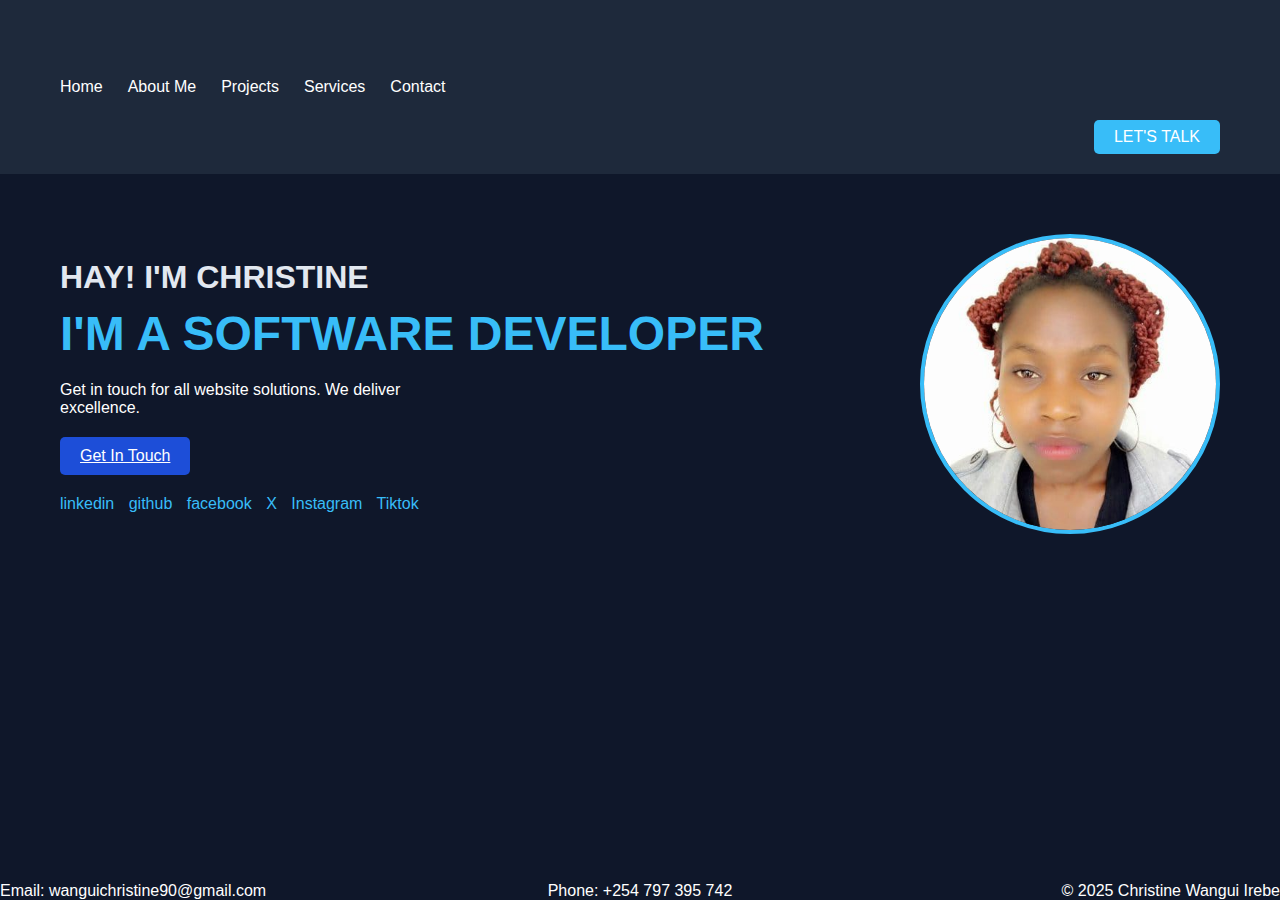
<file: index.html>
<!DOCTYPE html>
<html lang="en">
<head>
  <meta charset="UTF-8">
  <meta name="viewport" content="width=device-width, initial-scale=1.0">
  <title>Christine Portfolio</title>
  <link rel="stylesheet" href="PORTFOLIO.CSS">
</head>
<body>

  <!-- Navbar -->
  <header class="navbar">
    
    <nav>
      <ul>
        <li><a href="index.html" target="myFrame">Home</a></li>
        <li><a href="about.html">About Me</a></li>
        <li><a href="projects.html">Projects</a></li>
        <li><a href="services.html">Services</a></li>
        <li><a href="contact.html">Contact</a></li>
      </ul>
    </nav>
    <a href="letstalk.html" class="btn-talk">LET'S TALK</a>
  </header>

  <!-- Hero Section -->
  <section class="hero">
    <div class="hero-text">
      <h2>HAY! I'M CHRISTINE</h2>
      <h1>I'M A SOFTWARE DEVELOPER</h1>
      <p>Get in touch for all website solutions. We deliver excellence.</p>
      <a href="contact.html" class="btn-contact">Get In Touch</a>
      
      <div class="social-icons">
        <a href="https://www.linkedin.com/in/christine-wangui-5a79771b6/">linkedin</a>
        <a href="https://github.com/cwangui310">github</a>
        <a href="https://www.facebook.com/christine.wangui.9279/">facebook</a>
         <a href="https://x.com/Christi68572590">X</a>
         <a href="https://www.instagram.com/christinewangui90/">Instagram</a>
         <a href="https://x.com/Christi68572590">Tiktok</a>
    </div>
    </div>
    <div class="hero-image">
      <img src="PASSPORT PHOTO.jpeg" alt="CHRISTINE">
    </div>
  </section>

  <footer>
  <div class="footer-content">
    <p class="left">Email: wanguichristine90@gmail.com</p>
    <p class="center">Phone: +254 797 395 742</p>
    <p class="right">&copy; 2025 Christine Wangui Irebe</p>
  </div>
  </footer>

</body>
</html>
</file>
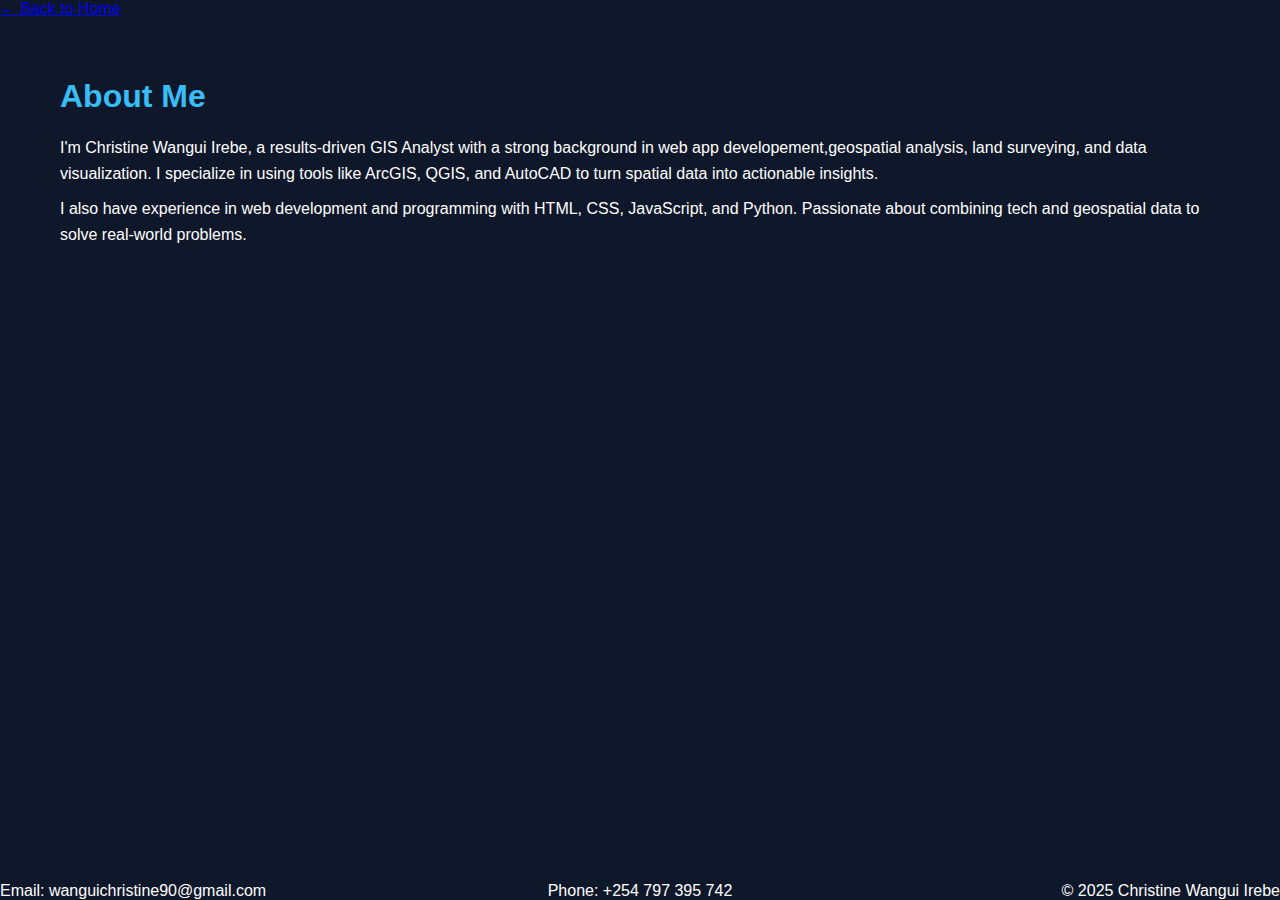
<file: about.html>
<!DOCTYPE html>
<html lang="en">
<head>
    <meta charset="UTF-8">
    <meta name="viewport" content="width=device-width, initial-scale=1.0">
    <title>Christine Portfolio</title>
    <link rel="stylesheet" href="PORTFOLIO.CSS">

</head>
<body>
<p><a href="index.html" target="contentFrame">← Back to Home</a></p>
      <section id="about" class="about">
  <h2>About Me</h2>
  <p>
    I'm Christine Wangui Irebe, a results-driven GIS Analyst with a strong background in web app developement,geospatial analysis, land surveying, and data visualization. 
    I specialize in using tools like ArcGIS, QGIS, and AutoCAD to turn spatial data into actionable insights.
  </p>
  <p>
    I also have experience in web development and programming with HTML, CSS, JavaScript, and Python.
    Passionate about combining tech and geospatial data to solve real-world problems.
  </p>
</section> 
<footer>
   
  <div class="footer-content">
    <p class="left">Email: wanguichristine90@gmail.com</p>
    <p class="center">Phone: +254 797 395 742</p>
    <p class="right">&copy; 2025 Christine Wangui Irebe</p>
  </div>
  </footer>
</body>
</html>
</file>
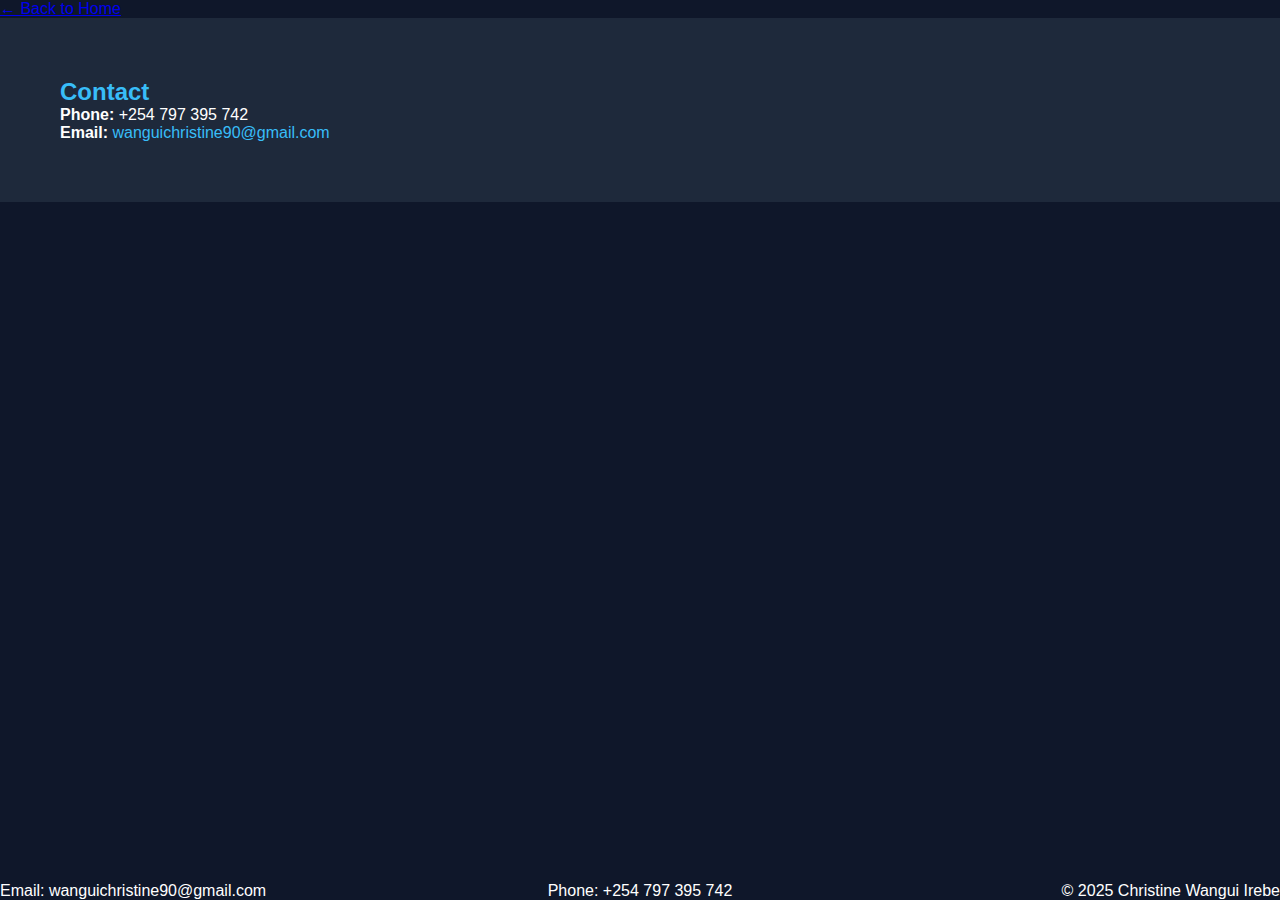
<file: contact.html>
<!DOCTYPE html>
<html lang="en">
<head>
    <meta charset="UTF-8">
    <meta name="viewport" content="width=device-width, initial-scale=1.0">
     <title>Christine Portfolio</title>
  <link rel="stylesheet" href="PORTFOLIO.CSS">
</head>
<body>
    <p><a href="index.html" target="contentFrame">← Back to Home</a></p>
    <section id="contact" class="contact">
  <h2>Contact</h2>
  <p><strong>Phone:</strong> +254 797 395 742</p>
  <p><strong>Email:</strong> <a href="mailto:wanguichristine90@gmail.com">wanguichristine90@gmail.com</a></p>
</section>
<footer>
   
  <div class="footer-content">
    <p class="left">Email: wanguichristine90@gmail.com</p>
    <p class="center">Phone: +254 797 395 742</p>
    <p class="right">&copy; 2025 Christine Wangui Irebe</p>
  </div>
  </footer>
</body>
</html>
</file>
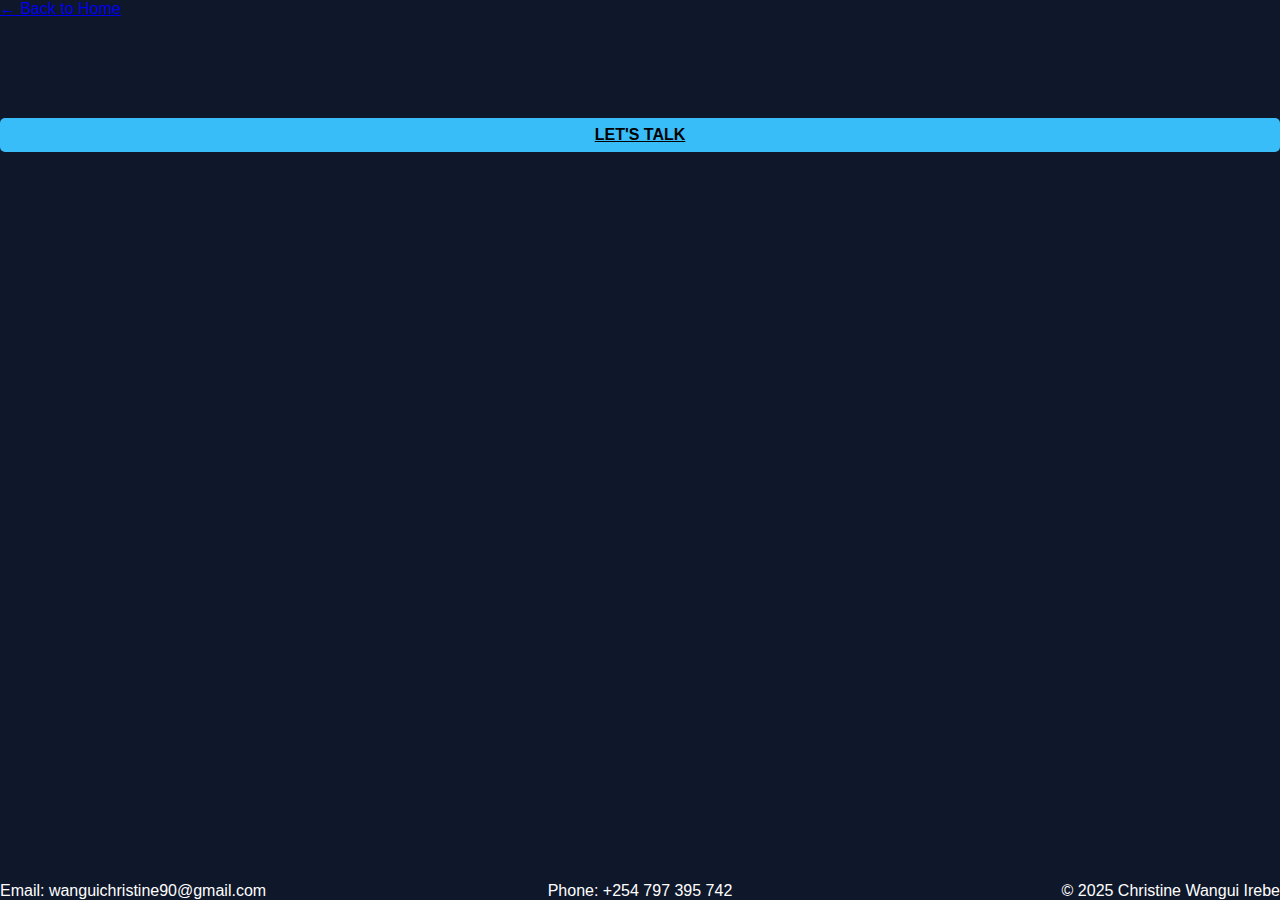
<file: letstalk.html>
<!DOCTYPE html>
<html lang="en">
<head>
    <meta charset="UTF-8">
    <meta name="viewport" content="width=device-width, initial-scale=1.0">
   <title>Christine Portfolio</title>
  <link rel="stylesheet" href="PORTFOLIO.CSS">
</head>
<body>
    <p><a href="index.html" target="contentFrame">← Back to Home</a></p>
   <a href="contact.html" class="btn-talk">LET'S TALK</a> 
 <footer>
   <div class="footer-content">
    <p class="left">Email: wanguichristine90@gmail.com</p>
    <p class="center">Phone: +254 797 395 742</p>
    <p class="right">&copy; 2025 Christine Wangui Irebe</p>
  </div>
  </footer>
</body>
</html>
</file>
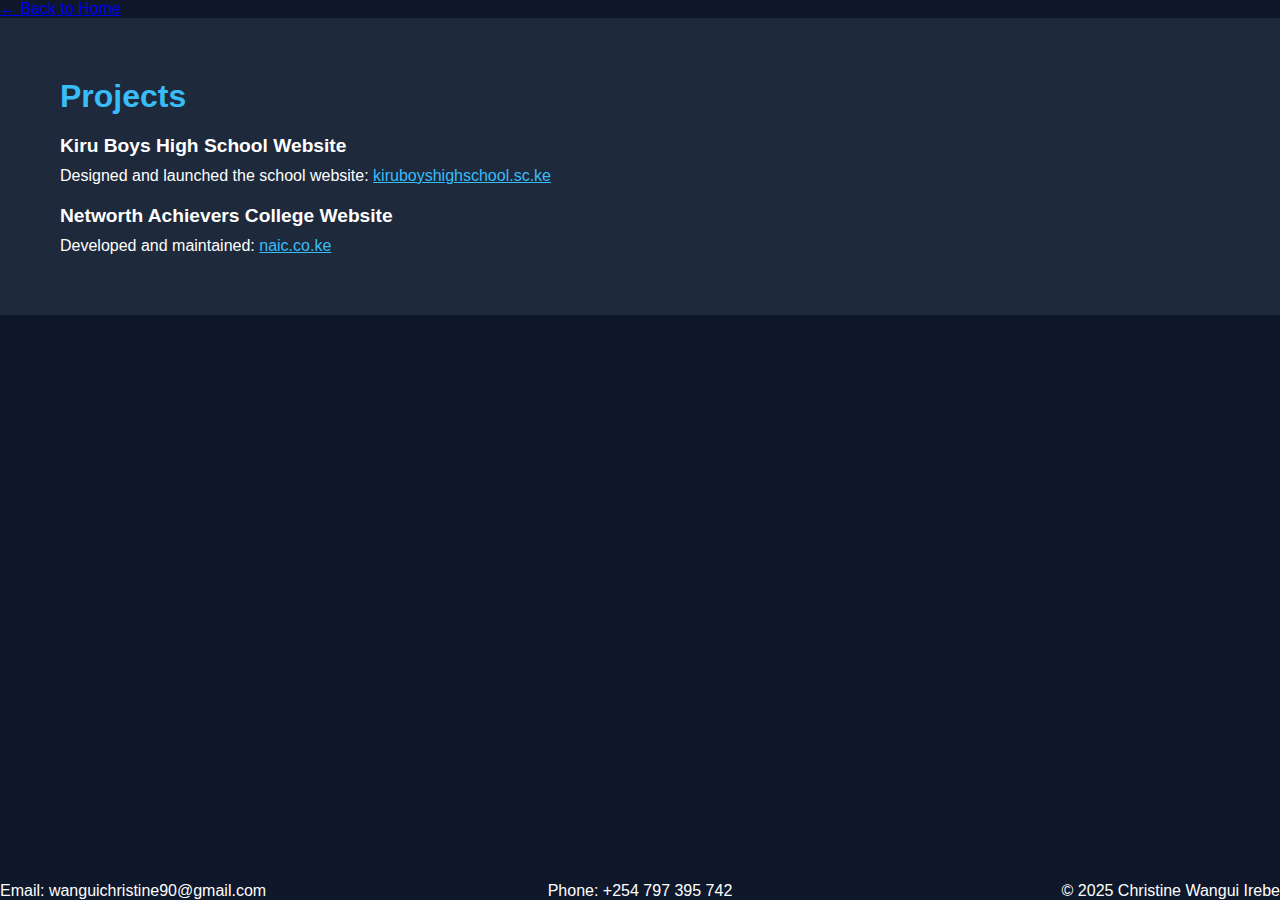
<file: projects.html>
<!DOCTYPE html>
<html lang="en">
<head>
    <meta charset="UTF-8">
    <meta name="viewport" content="width=device-width, initial-scale=1.0">
  <title>Christine Portfolio</title>
  <link rel="stylesheet" href="PORTFOLIO.CSS">
</head>
<body>
    <p><a href="index.html" target="contentFrame">← Back to Home</a></p>
    <section id="projects" class="projects">
  <h2>Projects</h2>
  <div class="project">
    <h3>Kiru Boys High School Website</h3>
    <p>Designed and launched the school website: <a href="https://kiruboyshighschool.sc.ke" target="_blank">kiruboyshighschool.sc.ke</a></p>
  </div>
  <div class="project">
    <h3>Networth Achievers College Website</h3>
    <p>Developed and maintained: <a href="https://naic.co.ke" target="_blank">naic.co.ke</a></p>
  </div>
</section>
<footer>
   <div class="footer-content">
    <p class="left">Email: wanguichristine90@gmail.com</p>
    <p class="center">Phone: +254 797 395 742</p>
    <p class="right">&copy; 2025 Christine Wangui Irebe</p>
  </div>
  </footer>
</body>
</html>
</file>
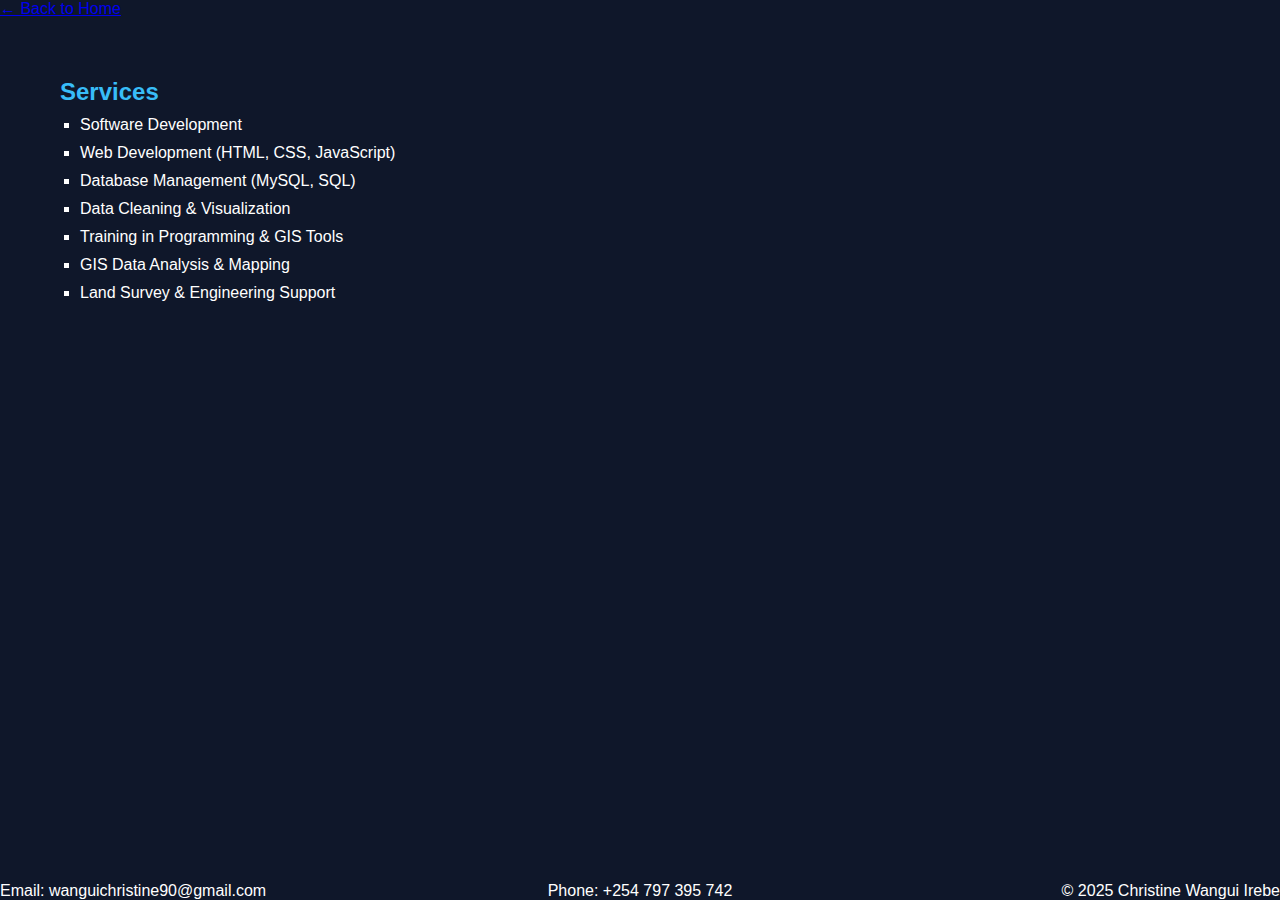
<file: services.html>
<!DOCTYPE html>
<html lang="en">
<head>
    <meta charset="UTF-8">
    <meta name="viewport" content="width=device-width, initial-scale=1.0">
     <title>Christine Portfolio</title>
  <link rel="stylesheet" href="PORTFOLIO.CSS">
</head>
<body>
    
<p><a href="index.html" target="contentFrame">← Back to Home</a></p>
    <section id="services" class="services">
  <h2>Services</h2>
  <ul>
    <li>Software Development</li>
    <li>Web Development (HTML, CSS, JavaScript)</li>
    <li>Database Management (MySQL, SQL)</li>
    <li>Data Cleaning & Visualization</li>
    <li>Training in Programming & GIS Tools</li>
    <li>GIS Data Analysis & Mapping</li>
    <li>Land Survey & Engineering Support</li>
  </ul>
</section>
<footer>
   
  <div class="footer-content">
    <p class="left">Email: wanguichristine90@gmail.com</p>
    <p class="center">Phone: +254 797 395 742</p>
    <p class="right">&copy; 2025 Christine Wangui Irebe</p>
  </div>
  </footer>
</body>
</html>
</file>
<file: PORTFOLIO.CSS>
/* style.css */
* {
  margin: 0;
  padding: 0;
  box-sizing: border-box;
}
body {
  font-family: 'Segoe UI', sans-serif;
  background-color: #0f172a;
  color: white;
}

.navbar {
  display: flex;
  justify-content: space-between;
  align-items: center;
  padding: 20px 60px;
  background-color: #1e293b;
}

.navbar .logo {
  font-size: 1.8rem;
  font-weight: bold;
}

.navbar ul {
  list-style: none;
  display: flex;
  gap: 25px;
}

.navbar a {
  text-decoration: none;
  color: white;
  font-weight: 500;
}

.btn-talk {
  padding: 8px 20px;
  width: auto;
  box-sizing: border-box;
  text-align: center;
  background-color: #38bdf8;
  color: black;
  border-radius: 5px;
  font-weight: bold;
  display: inline-block;
  margin-top: 100px;
}

.hero {
  display: flex;
  justify-content: space-between;
  align-items: center;
  padding: 60px;
}

.hero-text h2 {
  font-size: 2rem;
  color: #e2e8f0;
}

.hero-text h1 {
  font-size: 3rem;
  color: #38bdf8;
  margin: 10px 0;
}

.hero-text p {
  max-width: 400px;
  margin: 20px 0;
}

.btn-contact {
  display: inline-block;
  padding: 10px 20px;
  background-color: #1d4ed8;
  color: white;
  border-radius: 5px;
  margin-bottom: 20px;
}

.social-icons a {
  margin-right: 10px;
  text-decoration: none;
  color: #38bdf8;
}

.hero-image img {
  width: 300px;
  height: 300px;
  border-radius: 50%;
  border: 4px solid #38bdf8;

}
.logos {
  display: flex;
  justify-content: space-evenly;
  padding: 40px;
  background-color: #1e293b;
}
.logos img {
  width: 100px;
  opacity: 0.8;
}
.about {
  padding: 60px;
  background-color: #0f172a;
  color: white;
}
.about h2 {
  font-size: 2rem;
  color: #38bdf8;
  margin-bottom: 20px;
}
.about p {
  font-size: 1rem;
  line-height: 1.6;
  margin-bottom: 10px;
}
.projects {
  padding: 60px;
  background-color: #1e293b;
  color: white;
}
.projects h2 {
  color: #38bdf8;
  font-size: 2rem;
}
.project {
  margin-top: 20px;
}
.project h3 {
  margin: 10px 0;
  font-size: 1.2rem;
}
.project a {
  color: #38bdf8;
  text-decoration: underline;
}
.services {
  padding: 60px;
  background-color: #0f172a;
  color: white;
}
.services h2 {
  color: #38bdf8;
}
.services ul {
  list-style: square;
  padding-left: 20px;
}
.services li {
  margin: 10px 0;
}
.contact {
  padding: 60px;
  background-color: #1e293b;
  color: white;
}
.contact h2 {
  color: #38bdf8;
}
.contact a {
  color: #38bdf8;
  text-decoration: none;
}
.footer-content {
  display: flex;
  justify-content: space-between;
  align-items: center;
}

.footer-content .left {
  text-align: left;
  flex: 1;
}

.footer-content .center {
  text-align: center;
  flex: 1;
}

.footer-content .right {
  text-align: right;
  flex: 1;
}
html, body {
  height: 100%;
  margin: 0;
  padding: 0;
}

body {
  min-height: 100vh;
  display: flex;
  flex-direction: column;
}

footer {
  margin-top: auto;
}
</file>
